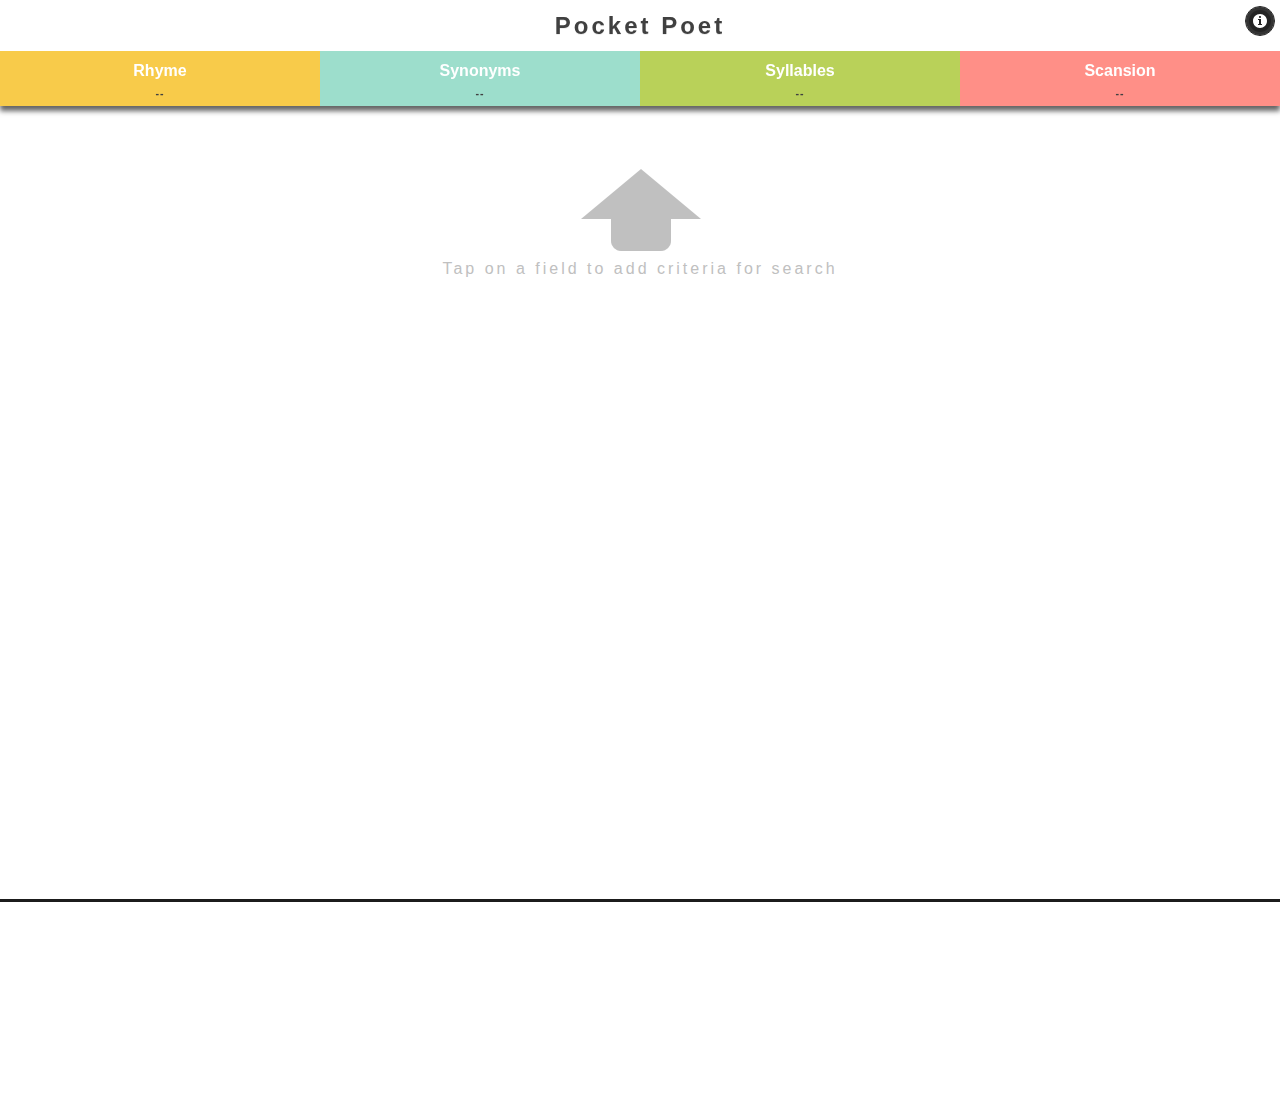
<file: www/index.html>
<!DOCTYPE html>
<html>
<head>
<title>Page Title</title>

<meta name="viewport" content="width=device-width, initial-scale=1">

<link rel="stylesheet" href="css/jquery.mobile-1.4.3.css" />
<link rel="stylesheet" href="css/main.css" />
<script src="js/jquery-1.11.1.js"></script>
<script src="js/jquery.mobile.custom.min.js"></script>
<script>
	$(function() 
	{
		$("[data-role='navbar']").navbar();
		$("[data-role='header'], [data-role='footer']").toolbar();
		$("#nav1").hide();
		$("#nav2").hide();
		$("#searchPop").hide();
	});

	$(document).on("pagecontainershow", function() 
		{
			ScaleContentToDevice();
			
		});

	function ScaleContentToDevice() 
	{
		scroll(0, 0);
		var content = $.mobile.getScreenHeight()
				- $(".ui-header").outerHeight() - $(".ui-footer").outerHeight()
				- $(".ui-content").outerHeight() + $(".ui-content").height();
		$(".ui-content").height(content);
		
	}
	
	var initDone = false;
	
	$(document).on("pageinit", function()
		{
			if(initDone)
			{
				return;
			}
			else
			{
				initDone = true;
			}
			
			var pages = ["home", "rhyme", "meaning", "syllables", "scansion", "info"];
			
			for(var pageIndex = 0; pageIndex < pages.length; pageIndex++)
			{
				$("#" + pages[pageIndex]).bind("pageshow", pageChange);
			}
		})
	
	
	var currentPage = "#home";
		
	function pageChange(event, data)
	{
		try
		{
			switch(currentPage)
			{
				case "#rhyme":
					if(isSearchingRhyme())
					{
						$("#rhymeSub").html(truncate($("#rhymeTI").val()));
					}
					else
					{
						clearRhyme();
					}
					break;

				case "#meaning":
					if(isSearchingMeaning())
					{
						$("#meaningSub").html(truncate($("#meaningTI").val()));
					}
					else
					{
						clearMeaning();
					}
					break;

				case "#syllables":
					if(isSearchingSyllables())
					{
						$("#syllablesSub").html(truncate($("#syllablesTI").val()));
					}
					else
					{
						clearSyllables();
					}
					break;

				case "#scansion":
					if(isSearchingScansion())
					{
						$("#scansionSub").html(truncate($("#scansionTxt").text()));
					}
					else
					{
						clearScansion();
					}
					break;
			}
			
			console.log("pageshow: " + data.prevPage[0].id + " to " + data.toPage[0].id);

			var location = data.toPage[0].id;
			
			if(location == "info")
			{
				$("#nav1").hide();
				$("#nav2").hide();
				$("#infoBtn").hide();
				$("#navTabs").css("display", "none");
			}
			else
			{
				$("#navTabs").css("display", "block");
				$("#infoBtn").show();
				
				if(location == "home")
				{
					$("#nav1").hide();
					
					var isSearchingSomething = (isSearchingRhyme() || isSearchingMeaning() || isSearchingSyllables() || isSearchingScansion());
					
					if(isSearchingSomething)
					{	
						$("#nav2").show();
					}
					else
					{
						$("#nav2").hide();
					}
					
					if(!words || words.length == 0)
					{
						if(isSearchingSomething)
						{
							displayTipSearch();
						}
						else
						{
							displayTipBlank()();
						}
					}
				}
				else
				{	
					$("#nav2").hide();
					$("#nav1").show();
				}
			}
			

			currentPage = "#" + location;
		}
		catch(e)
		{
			
		}
	}	

	function onNav(location) 
	{
		if(location == "#info")
		{
			$.mobile.changePage(location);

		}
		else
		{
			if(location == "#home")
			{
				$.mobile.changePage(location, {transition: "slideup"});
			}
			else
			{
				$.mobile.changePage(location, {transition: "slidedown"});
			}
		}
		
	}
	
	function truncate(str)
	{
		var newStr = str;
		if(str.length >= 9)
		{
			newStr = str.substring(0, 9) + "�";
		}
		
		return newStr;
	}
	
	function clearClick()
	{
		switch(currentPage)
		{
			case "#rhyme":
				clearRhyme();
				break;

			case "#meaning":
				clearMeaning();
				break;

			case "#syllables":
				clearSyllables();
				break;

			case "#scansion":
				clearScansion();
				break;
		}
	}
	
	function keyPress(e)
	{
		if(e.keyCode == 13 || e.keyCode == 10) 
		{
			e.target.blur();
		}
	}
	
	function clearAllClick()
	{
		try
		{
			clearRhyme();
		}
		catch (e)
		{

		}
		try
		{
			clearMeaning();
		}
		catch (e)
		{

		}
		try
		{
			clearSyllables();
		}
		catch (e)
		{

		}
		try
		{
			clearScansion();
		}
		catch (e)
		{

		}

		words = [];

		displayTipBlank();

		//$("#txt").animate({"font-size": 50, opacity: 0}, 2000, function(){});

		// 		 $( "#txt" ).animate({
		// 			 opacity: 0.25,
		// 			 font-size: "50",
		// 			 height: "toggle"
		// 			 }, 5000, function() {
		// 			 // Animation complete.
		// 			 });
	}

	var scansion = "";

	function scansionControlClick(event)
	{
		var scansionCtrl = $(event.target).parent()[0].id;

		$("#" + scansionCtrl).css("border-color", "#3388CC");

		setTimeout(
				function()
				{
					$("#" + scansionCtrl).css("border-color",
							"rgba(255, 255, 255, 0)");
				}, 200);

		if (scansionCtrl == "scansionAddUnstressed")
		{
			scansion += "*";
		}
		else
		{
			scansion += "<span class='scansionTextS'>/</span>";
		}

		$("#scansionTxt").html(scansion);
	}
	
	function scansionPresets(preset)
	{
		scansion = "";
		var preset;
		if(preset == "trochee")
		{
// 			scansion += "<span class='scansionTextS'>/</span>" + "*";
			$("#scansionTxt").html("<span class='scansionTextS'>/</span>" + "*");
		}
		if(preset == "iamb")
		{
// 			scansion += "*" + "<span class='scansionTextS'>/</span>";
			$("#scansionTxt").html("*" + "<span class='scansionTextS'>/</span>");
		}
		if(preset == "anapest")
		{
// 			scansion += "*" + "*" + "<span class='scansionTextS'>/</span>";
			$("#scansionTxt").html("*" + "*" + "<span class='scansionTextS'>/</span>");
		}
	}

	function doneClick()
	{
		onNav("#home");
	}

	var words = [];

	function searchClick()
	{
		if(!(isSearchingRhyme() || isSearchingMeaning()))
		{
			$("#searchPop").show();
			
			$.mobile.changePage("#searchPop", "pop", true, true);
			
			return;
		}
		
		var $this = $( this ),
        theme = $this.jqmData( "theme" ) || $.mobile.loader.prototype.options.theme,
        msgText = $this.jqmData( "msgtext" ) || $.mobile.loader.prototype.options.text,
        textVisible = $this.jqmData( "textvisible" ) || $.mobile.loader.prototype.options.textVisible,
        textonly = !!$this.jqmData( "textonly" );
        html = $this.jqmData( "html" ) || "";
    $.mobile.loading( "show", {
            text: msgText,
            textVisible: textVisible,
            theme: theme,
            textonly: textonly,
            html: html
    });
// 		var loadScreen = document.createElement('div');
// 		loadScreen.id = "loadScreen";
// 		loadScreen.style.position = "absolute";
// 		loadScreen.style.width = "100%";
// 		loadScreen.style.height = "100%";

// 		var mainPage = document.getElementById("mainPage");
// 		mainPage.appendChild(loadScreen);

// 		console
// 				.log($("#loadScreen").width() + ", "
// 						+ $("#loadScreen").height());

// 		var w = ($("#loadScreen").width() / 2) - 50;
// 		var h = $("#loadScreen").height() / 4;

// 		var txt = document.createElement('div');
// 		txt.id = "txt";
// 		txt.innerHTML = "Loading�";
// 		txt.style.position = "absolute";
// 		txt.style.display = 'block';
// 		txt.style.textAlign = 'center';
// 		txt.style.width = '100px';
// 		txt.style.color = '#A0A0A0';
// 		txt.style.left = w + "px";
// 		txt.style.top = h + "px";

// 		var loadScreen = document.getElementById("loadScreen");
// 		loadScreen.appendChild(txt);

		words = [];

		if (isSearchingRhyme())
		{
			fetchRhymes();
		}
		else
		{
			fetchRhymesComplete();
		}
	}
	
	function searchPopClose()
	{
		$("#searchPop").hide();
	}

	function isSearchingRhyme()
	{
		return $("#rhymeTI").val().length > 0;
	}

	function isSearchingMeaning()
	{
		return $("#meaningTI").val().length > 0;
	}

	function isSearchingSyllables()
	{
		return $("#syllablesTI").val().length > 0;
	}

	function isSearchingScansion()
	{
		return $("#scansionTxt").text() != "--";
	}

	function clearRhyme()
	{
		$("#rhymeTI").val("");
		$("#rhymeSub").text("--");
		$("#rhymeStrengthSlider").val(75).slider("refresh");
	}

	function clearMeaning()
	{
		$("#meaningTI").val("");
		$("#meaningSub").text("--");
	}

	function clearSyllables()
	{
		$("#syllablesTI").val("");
		$("#syllablesSub").text("--");
	}

	function clearScansion()
	{
		scansion = "";
		$("#scansionTxt").text("--");
		$("#scansionSub").text("--");
	}

	function fetchRhymes()
	{
		console.log("http://rhymebrain.com/talk?function=getRhymes&word="
				+ $("#rhymeTI").val());

		$.ajax(
				{
					url : "http://rhymebrain.com/talk?function=getRhymes&word="
							+ $("#rhymeTI").val()
				}).done(fetchRhymesHandler);
	}

	function fetchRhymesHandler(data)
	{
		console.log(data);

		for ( var dataIndex = 0; dataIndex < data.length; dataIndex++)
		{
			console.log("Rhyme score: " + data[dataIndex].score + " of "
					+ getRhymeStrength());
			if (data[dataIndex].score < getRhymeStrength())
			{
				console.log("Nope rhyme score: " + data[dataIndex].score)
				continue;
			}
			if (isSearchingSyllables())
			{
				if (data[dataIndex].syllables != $("#syllablesTI").val())
				{
					continue;
				}
			}

			console.log("Rhyme push: " + data[dataIndex].word);

			words.push(data[dataIndex].word);
		}

		fetchRhymesComplete();
	}

	function getRhymeStrength()
	{
		var strength = 300;

		console.log("Strength slider: " + $("#rhymeStrengthSlider").val());

		switch ($("#rhymeStrengthSlider").val())
		{
			case "25":
				strength = 150;
				break;

			case "50":
				strength = 200;
				break;

			case "75":
				strength = 250;
				break;

			case "100":
				strength = 300;
				break;
		}

		return strength;
	}

	function fetchRhymesComplete()
	{
		if (isSearchingMeaning())
		{
			fetchSynonyms();
		}
		else
		{
			fetchSynonymsComplete();
		}
	}

	function fetchSynonyms()
	{
// 		console
// 				.log("http://www.stands4.com/services/v2/syno.php?uid=3460&tokenid=kJ2gkdLBvKBR7Qww&word="
// 						+ $("#meaningTI").val());

// 		$
// 				.ajax(
// 						{
// 							url : "http://www.stands4.com/services/v2/syno.php?uid=3460&tokenid=kJ2gkdLBvKBR7Qww&word="
// 									+ $("#meaningTI").val()
// 						}).done(fetchSynonymsHandler);
		
		console
		.log("http://www.dictionaryapi.com/api/v1/references/thesaurus/xml/" + $("#meaningTI").val() + "?key=d4cc1fe2-8b4a-4a82-be3b-ccacbcd20b8f");

		$
		.ajax(
				{
					url : "http://www.dictionaryapi.com/api/v1/references/thesaurus/xml/" + $("#meaningTI").val() + "?key=d4cc1fe2-8b4a-4a82-be3b-ccacbcd20b8f",
				    headers: { 'Access-Control-Allow-Origin': '*' },
				    crossDomain: "true"
				}).done(fetchSynonymsHandler);
	}

	function fetchSynonymsHandler(xml)
	{	
		var synonyms = [];
		
		$(xml)
		.find("entry")
		.each(
			function()
			{
				$(this)
				.find("sens")
				.each(
					function()
					{
						var synonymsNodeTxt = $(this).find("syn")
								.text();
						
						var itemArray = synonymsNodeTxt.split(", ");
	
						for ( var itemIndex = 0; itemIndex < itemArray.length; itemIndex++)
						{
							var item = itemArray[itemIndex];
							
							item = item.split(" (")[0];
							item = item.split(" [")[0];
	
							var isItemInList = false;
							for ( var synonymsIndex = 0; synonymsIndex < synonyms.length; synonymsIndex++)
							{
								if (item == synonyms[synonymsIndex])
								{
									isItemInList = true;
									break;
								}
							}
	
							if (!isItemInList)
							{
								console.log("Syn init push: " + item);
								synonyms.push(item);
							}
						}
					})
			});
		

// 		var synonyms = [];

// 		$(xml)
// 				.find("result")
// 				.each(
// 						function()
// 						{
// 							var synonymsNodeTxt = $(this).find("synonyms")
// 									.text();

// 							var itemArray = synonymsNodeTxt.split(", ");

// 							for ( var itemIndex = 0; itemIndex < itemArray.length; itemIndex++)
// 							{
// 								var item = itemArray[itemIndex];

// 								var isItemInList = false;
// 								for ( var synonymsIndex = 0; synonymsIndex < synonyms.length; synonymsIndex++)
// 								{
// 									if (item == synonyms[synonymsIndex])
// 									{
// 										isItemInList = true;
// 										break;
// 									}
// 								}

// 								if (!isItemInList)
// 								{
// 									console.log("Syn init push: " + item);
// 									synonyms.push(item);
// 								}
// 							}
// 						});

		if (isSearchingRhyme() == false)
		{
			words = synonyms;
		}
		else
		{
			var matchingWords = [];

			for ( var synonymsIndex = 0; synonymsIndex < synonyms.length; synonymsIndex++)
			{
				var synonym = synonyms[synonymsIndex];

				for ( var wordIndex = 0; wordIndex < words.length; wordIndex++)
				{
					if (synonym == words[wordIndex])
					{
						console.log("Syn match push: " + synonym);

						matchingWords.push(synonym);
						break;
					}
				}
			}

			words = matchingWords;
		}

		fetchSynonymsComplete();
	}

	function fetchSynonymsComplete()
	{
		if (isSearchingScansion()
				|| (isSearchingSyllables() && !isSearchingRhyme()))
		{
			checkWordDetails();
		}
		else
		{
			displayWords();
		}
	}

	var matchingWordsDetail = [];
	var wordDetailIndex = 0;

	function checkWordDetails()
	{
		matchingWordsDetail = [];
		wordDetailIndex = 0;

		fetchWordDetails();
	}

	function fetchWordDetails()
	{
		console.log(wordDetailIndex
				+ "http://rhymebrain.com/talk?function=getWordInfo&word="
				+ words[wordDetailIndex])

		$.getJSON("http://rhymebrain.com/talk?function=getWordInfo&word="
				+ words[wordDetailIndex], fetchDetailsHandler);
	}

	function fetchDetailsHandler(data)
	{
		var isMatching = true;

		if (isSearchingSyllables() && !isSearchingRhyme())
		{
			if (data.syllables != $("#syllablesTI").val())
			{
				console.log("Nope Syll: " + data.word);
				isMatching = false;
			}
		}

		if (isSearchingScansion())
		{
			if (data.word.indexOf(" ") >= 0)
			{
				console.log("Nope Scan Space: " + data.word);
				isMatching = false;
			}
			else
			{
				if (!isScansionMatching(data.pron))
				{
					console.log("Nope Scan: " + data.word);
					isMatching = false;
				}
			}
		}

		if (isMatching)
		{
			console.log("Push matching detail: " + words[wordDetailIndex]);
			matchingWordsDetail.push(words[wordDetailIndex]);
		}

		if (++wordDetailIndex == words.length)
		{
			checkWordDetailsComplete();
		}
		else
		{
			fetchWordDetails();
		}
	}

	function isScansionMatching(pron)
	{
		//var pron = "HH AH0 L OW1";

		var pronScansion = "";

		for ( var charIndex = 0; charIndex < pron.length; charIndex++)
		{
			switch (pron[charIndex])
			{
				case "0":
				case "2":
					pronScansion += "*";
					break;

				case "1":
					pronScansion += "/";
					break;
			}
		}

		console.log(pron + ": " + pronScansion);

		var pronFieldScansion = $("#scansionTxt").text();

		if (pronScansion.length < pronFieldScansion.length)
		{
			console.log("Pron: false shorter");
			return false;
		}

		pronScansionReverse = pronScansion.split("").reverse().join("");
		pronFieldScansionReverse = pronFieldScansion.split("").reverse().join(
				"");

		var isMatching = true;
		for ( var charIndex = 0; charIndex < pronFieldScansionReverse.length; charIndex++)
		{
			if (pronFieldScansionReverse[charIndex] != pronScansionReverse[charIndex])
			{
				isMatching = false;
				break;
			}
		}

		console.log("Pron: " + isMatching);
		return isMatching;
	}

	function checkWordDetailsComplete()
	{
		console.log(matchingWordsDetail);

		words = matchingWordsDetail;

		console.log(words);

		displayWords();
	}
	
	function displayTipBlank()
	{
		$("#resultsBox").css("display", "none");
		$("#tipBlank").css("display", "block");
		$("#tipSearch").css("display", "none");
	}
	
	function displayTipSearch()
	{
		$("#resultsBox").css("display", "none");
		$("#tipBlank").css("display", "none");
		$("#tipSearch").css("display", "block");		
	}

	function displayWords()
	{
		$.mobile.loading( "hide" );
		console.log("Display words");

		
		var listHTML = "";

		for ( var wordIndex = 0; wordIndex < words.length; wordIndex++)
		{
			listHTML += "<li>" + words[wordIndex] + "</li>";
		}
		

		$("#tipBlank").css("display", "none");
		$("#tipSearch").css("display", "none");
		$("#resultsBox").css("display", "block");

		$("#wordList").html(listHTML);
		$("#wordList").listview("refresh");
	}
</script>

</head>

<body>

	<div data-role="header" data-position="fixed" data-theme="a"
		class="headz" data-tap-toggle="false">
		<div class="headzTxt">Pocket Poet</div>
		<a id="infoBtn" href="#" class="ui-btn ui-btn-right ui-icon-info ui-btn-icon-notext ui-corner-all ui-btn-b" onclick="onNav('#info')">No text</a>
		<div id="navTabs" data-role="navbar">
			<ul>
				<li>
					<div class="filterBox filterBoxRhyme" onclick="onNav('#rhyme');">Rhyme</div>
					<div id="rhymeSub" class="filterSub filterBoxRhyme" onclick="onNav('#rhyme');">--</div>
				</li>
				<li>
					<div class="filterBox filterBoxMeaning"
						onclick="onNav('#meaning');">Synonyms</div>
					<div id="meaningSub" class="filterSub filterBoxMeaning" onclick="onNav('#meaning');">--</div>
				</li>
				<li>
					<div class="filterBox filterBoxSyllables"
						onclick="onNav('#syllables');">Syllables</div>
					<div id="syllablesSub" class="filterSub filterBoxSyllables" onclick="onNav('#syllables');">--</div>
				</li>
				<li>
					<div class="filterBox filterBoxScansion"
						onclick="onNav('#scansion');">Scansion</div>
					<div id="scansionSub" class="filterSub filterBoxScansion" onclick="onNav('#scansion');">--</div>
				</li>
			</ul>
		</div>
	</div>
	
	
	<div data-role="popup" id="searchPop" data-dismissible="false">

			<div class="alertDlg">
				To search, please specify a word to rhyme with or a word to be synonymous with
				
				
				<br/><br/>
				
				<a href="#" class="ui-btn ui-btn-b" data-rel="back" onclick="searchPopClose()">OK</a>
			</div>
		<!-- /content -->


	</div>
	<!-- /page -->

	<div data-role="page" id="home" data-title="Home" class="homePage">
	
	
			

		<div id="mainPage" data-role="main" class="ui-content">
			<div class="fieldPage">
			
			
				<div id="resultsBox">
					<ul id="wordList" data-role="listview">
					</ul>
					
					<br/>
					
					<div class="resultsFoot">
						<strong>Results powered by</strong>
						<br/><br/>
						<a href="http://rhymebrain.com" rel="external">RhymeBrain.com</a>
						<br/>
						<a href="http://www.dictionaryapi.com/products/api-collegiate-thesaurus.htm" rel="external">Merriam-Webster's Collegiate� Thesaurus</a>
					</div>
					
				</div>
				
				<div id="tipBlank" class="tips">
					<img src="img/up.png"/>
					<br/>
					Tap on a field to add criteria for search
				</div>
				
				<div id="tipSearch" class="tips">
					<img src="img/up.png"/>
					<br/>
					Tap on a field to add criteria for search
					
					<br/>
					<br/>
					<br/>
					
					Tap on 'Search' to find matching words
					<br/>					
					<img src="img/down.png"/>
				</div>
			</div>
		</div>
		<!-- /content -->

	</div>
	<!-- /page -->

	<div data-role="page" id="rhyme" data-title="rhyme" class="rhymePage" >

		<div data-role="main" class="ui-content">
			<div class="fieldPage">
				<form id="rhymeForm" >
					<br /> <span class="fieldTitle">Rhymes with:</span> <input
						data-clear-btn="true" name="rhymeTI" id="rhymeTI" value=""
						type="text" onkeypress="keyPress(event)">
						
					<br/>
					<br/>
					
					<span class="fieldTxt">Strength of rhyme:</span>
					
					
					<br/>
					
					<div class="rhymeSlider">
						<input id="rhymeStrengthSlider" type="range" name="slider-1" id="slider-1" data-highlight="true" value="75" min="25" max="100" step="25">
					</div>				
					
					<div class="rhymeLowLbl">Lowest</div>
					<div class="rhymeHighLbl">Highest</div>
				</form>
			</div>
		</div>
		<!-- /content -->

	</div>
	<!-- /page -->



	<div data-role="page" id="meaning" data-title="meaning"
		class="meaningPage">

		<div data-role="main" class="ui-content">
			<div class="fieldPage">

				<br /> <span class="fieldTitle">Synonymous with:</span> <input
					name="meaningTI" id="meaningTI" value="" type="text" onkeypress="keyPress(event)">
			</div>
		</div>
		<!-- /content -->


	</div>
	<!-- /page -->

	<div data-role="page" id="syllables" data-title="syllables"
		class="syllablesPage">

		<div data-role="main" class="ui-content">
			<div class="fieldPage">

				<br /> <span class="fieldTitle">Number of syllables:</span> <input
					name="syllablesTI" id="syllablesTI" value="" type="number" onkeypress="keyPress(event)">
			</div>
		</div>
		<!-- /content -->


	</div>
	<!-- /page -->

	<div data-role="page" id="scansion" data-title="scansion"
		class="scansionPage">

		<div data-role="main" class="ui-content">
			<div class="fieldPage">

				<br /> <span class="fieldTitle">Ending stress:</span> <br />
				<div id="scansionTxt" class="scansionText">--</div>
				<br /> <span class="fieldTxt">Tap below to add stressed or unstressed syllables</span>
				<br />
				<div class="scansionControls">
					<div id="scansionAddUnstressed" class="scansionGrid1"
						onclick="scansionControlClick(event);">
						<div class="scansionSymbol">*</div>
						<div class="scansionTxtBox">Unstressed</div>
					</div>
					<div id="scansionAddStressed" class="scansionGrid2"
						onclick="scansionControlClick(event);">
						<div class="scansionSymbolS">/</div>
						<div class="scansionTxtBoxS">Stressed</div>
					</div>
				</div>
				<br />
				<br />
				<br />
				<br />
				<br />
				<b> Or choose a preset</b>
				<br />
				<div id="presets" data-role="controlgroup" data-type="horizontal" data-mini="true">
					<a href="#" class="ui-btn custom-btn ui-corner-all" onclick=scansionPresets("trochee");>Trochee</a>
  					<a href="#" class="ui-btn custom-btn" onclick=scansionPresets("iamb");>Iamb</a>
  					<a href="#" class="ui-btn custom-btn ui-corner-all" onclick=scansionPresets("anapest");>Anapest</a>
				</div>
			</div>
		</div>
		<!-- /content -->


	</div>
	<!-- /page -->

	<div data-role="page" id="info" data-title="info"
		class="infoPage">

		<div data-role="main" class="ui-content">
			<div class="infoPage">

				<div class="infoTxtBox">Pocket Poet is a poet's best friend helping you find words matching your verse.</div>
				
				<br/>
				
<!-- 				<a href="#" class="ui-btn" onclick="window.open('https://play.google.com/store/apps/details?id=com.bluedurian.pocketpoet');">Getting rated would be great. Please rate.</a> -->
				
				<br/><br/>
				
				<strong>POWERED BY</strong>
				<br/><br/>
				<span class="infoRB">RhymeBrain.com</span>
				<br/><br/>
				<img src="img/mw.png"/>
				
				<br/><br/><br/><br/>
				
				<a href="#" class="ui-btn ui-corner-all ui-shadow ui-btn-inline ui-btn-b" onclick="onNav('#home')">OK!</a>
			</div>
		</div>
		<!-- /content -->


	</div>
	<!-- /page -->
	
	
	
	<div data-role="footer" data-position="fixed" data-theme="b"
		data-tap-toggle="false">

		<!-- 		<div data-role="navbar" data-iconpos="left"> -->
		<!-- 			<ul id="fieldNav"> -->
		<!-- 				<li><a href="#" data-icon="delete"><span class="navBtn">Clear</span></a></li> -->
		<!-- 				<li><a href="#" data-icon="check" onclick="doneClick()"><span class="navBtn">Done</span></a></li> -->
		<!-- 			</ul> -->
		<!-- 			<ul id="mainNav"> -->
		<!-- 				<li><a href="#" data-icon="search" onclick="doneClick()"><span class="navBtn">Search</span></a></li> -->
		<!-- 			</ul> -->
		<!-- 		</div> -->

		<div id="nav1" data-role="navbar" data-iconpos="left">
			<ul>
				<li><a href="#" data-icon="delete" onclick="clearClick();"><span class="navBtn">Clear</span></a></li>
				<li><a href="#" data-icon="check" onclick="doneClick()"><span
						class="navBtn">Done</span></a></li>
			</ul>
		</div>

		<div id="nav2" data-role="navbar" data-iconpos="left">
			<ul>
				<li><a href="#" data-icon="delete" onclick="clearAllClick();"><span
						class="navBtn">Clear All</span></a></li>
				<li><a href="#" data-icon="search" onclick="searchClick();"><span
						class="navBtn">Search</span></a>
						</li>
			</ul>
		</div>
		
		

	</div>
</body>
</html>
</file>
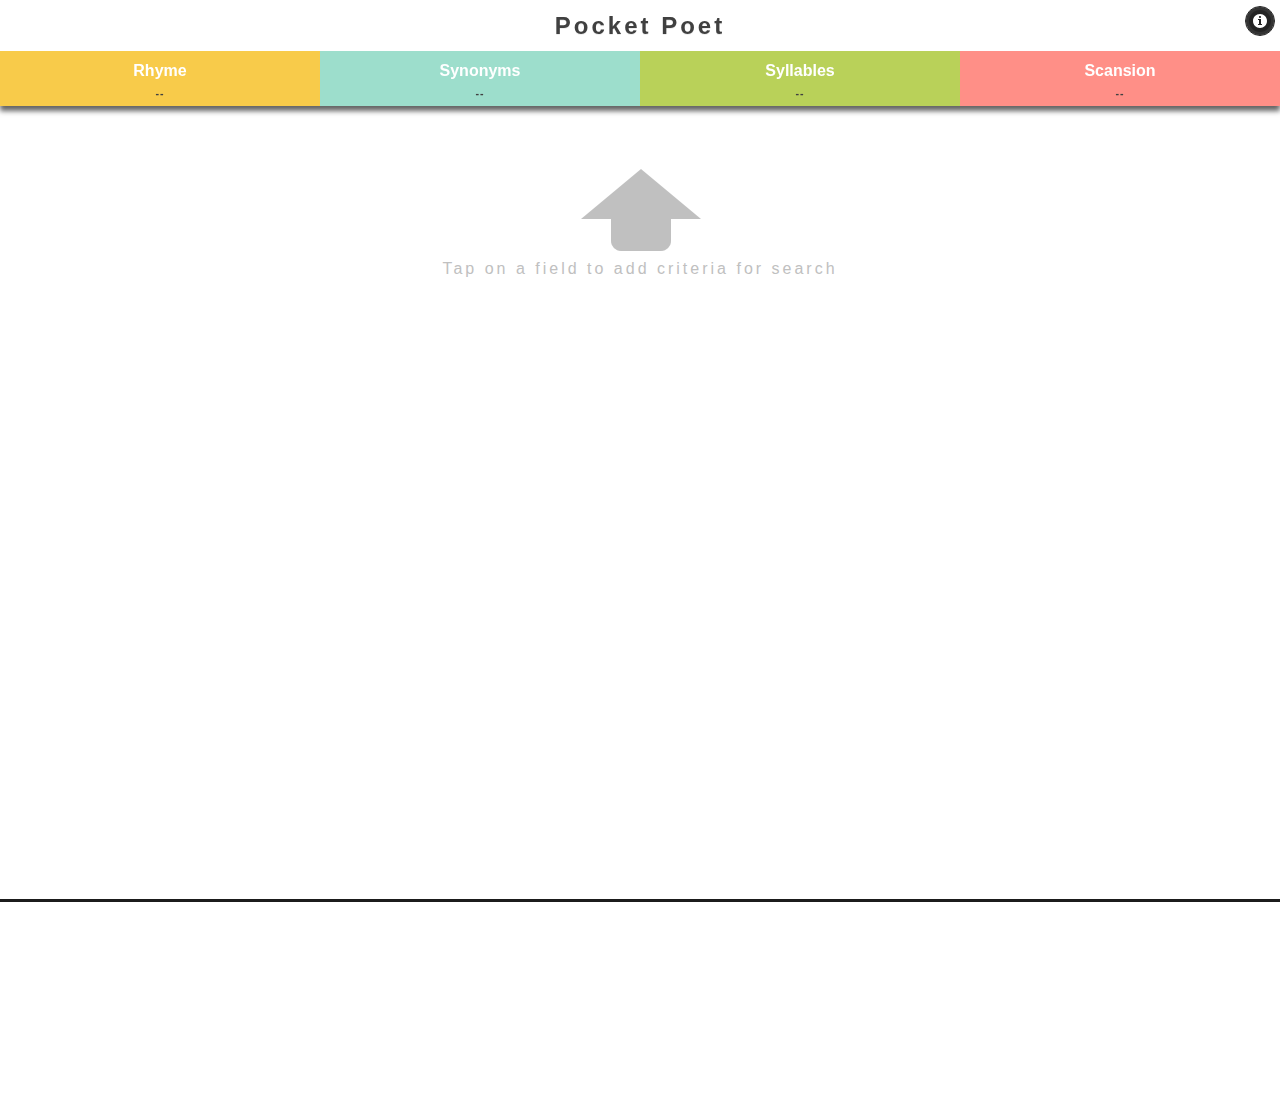
<file: platforms/android/assets/www/index.html>
<!DOCTYPE html>
<html>
<head>
<title>Page Title</title>

<meta name="viewport" content="width=device-width, initial-scale=1">

<link rel="stylesheet" href="css/jquery.mobile-1.4.3.css" />
<link rel="stylesheet" href="css/main.css" />
<script src="js/jquery-1.11.1.js"></script>
<script src="js/jquery.mobile.custom.min.js"></script>
<script>
	$(function() 
	{
		$("[data-role='navbar']").navbar();
		$("[data-role='header'], [data-role='footer']").toolbar();
		$("#nav1").hide();
		$("#nav2").hide();
		$("#searchPop").hide();
	});

	$(document).on("pagecontainershow", function() 
		{
			ScaleContentToDevice();
			
		});

	function ScaleContentToDevice() 
	{
		scroll(0, 0);
		var content = $.mobile.getScreenHeight()
				- $(".ui-header").outerHeight() - $(".ui-footer").outerHeight()
				- $(".ui-content").outerHeight() + $(".ui-content").height();
		$(".ui-content").height(content);
		
	}
	
	var initDone = false;
	
	$(document).on("pageinit", function()
		{
			if(initDone)
			{
				return;
			}
			else
			{
				initDone = true;
			}
			
			var pages = ["home", "rhyme", "meaning", "syllables", "scansion", "info"];
			
			for(var pageIndex = 0; pageIndex < pages.length; pageIndex++)
			{
				$("#" + pages[pageIndex]).bind("pageshow", pageChange);
			}
		})
	
	
	var currentPage = "#home";
		
	function pageChange(event, data)
	{
		try
		{
			switch(currentPage)
			{
				case "#rhyme":
					if(isSearchingRhyme())
					{
						$("#rhymeSub").html(truncate($("#rhymeTI").val()));
					}
					else
					{
						clearRhyme();
					}
					break;

				case "#meaning":
					if(isSearchingMeaning())
					{
						$("#meaningSub").html(truncate($("#meaningTI").val()));
					}
					else
					{
						clearMeaning();
					}
					break;

				case "#syllables":
					if(isSearchingSyllables())
					{
						$("#syllablesSub").html(truncate($("#syllablesTI").val()));
					}
					else
					{
						clearSyllables();
					}
					break;

				case "#scansion":
					if(isSearchingScansion())
					{
						$("#scansionSub").html(truncate($("#scansionTxt").text()));
					}
					else
					{
						clearScansion();
					}
					break;
			}
			
			console.log("pageshow: " + data.prevPage[0].id + " to " + data.toPage[0].id);

			var location = data.toPage[0].id;
			
			if(location == "info")
			{
				$("#nav1").hide();
				$("#nav2").hide();
				$("#infoBtn").hide();
				$("#navTabs").css("display", "none");
			}
			else
			{
				$("#navTabs").css("display", "block");
				$("#infoBtn").show();
				
				if(location == "home")
				{
					$("#nav1").hide();
					
					var isSearchingSomething = (isSearchingRhyme() || isSearchingMeaning() || isSearchingSyllables() || isSearchingScansion());
					
					if(isSearchingSomething)
					{	
						$("#nav2").show();
					}
					else
					{
						$("#nav2").hide();
					}
					
					if(!words || words.length == 0)
					{
						if(isSearchingSomething)
						{
							displayTipSearch();
						}
						else
						{
							displayTipBlank()();
						}
					}
				}
				else
				{	
					$("#nav2").hide();
					$("#nav1").show();
				}
			}
			

			currentPage = "#" + location;
		}
		catch(e)
		{
			
		}
	}	

	function onNav(location) 
	{
		if(location == "#info")
		{
			$.mobile.changePage(location);

		}
		else
		{
			if(location == "#home")
			{
				$.mobile.changePage(location, {transition: "slideup"});
			}
			else
			{
				$.mobile.changePage(location, {transition: "slidedown"});
			}
		}
		
	}
	
	function truncate(str)
	{
		var newStr = str;
		if(str.length >= 9)
		{
			newStr = str.substring(0, 9) + "�";
		}
		
		return newStr;
	}
	
	function clearClick()
	{
		switch(currentPage)
		{
			case "#rhyme":
				clearRhyme();
				break;

			case "#meaning":
				clearMeaning();
				break;

			case "#syllables":
				clearSyllables();
				break;

			case "#scansion":
				clearScansion();
				break;
		}
	}
	
	function keyPress(e)
	{
		if(e.keyCode == 13 || e.keyCode == 10) 
		{
			e.target.blur();
		}
	}
	
	function clearAllClick()
	{
		try
		{
			clearRhyme();
		}
		catch (e)
		{

		}
		try
		{
			clearMeaning();
		}
		catch (e)
		{

		}
		try
		{
			clearSyllables();
		}
		catch (e)
		{

		}
		try
		{
			clearScansion();
		}
		catch (e)
		{

		}

		words = [];

		displayTipBlank();

		//$("#txt").animate({"font-size": 50, opacity: 0}, 2000, function(){});

		// 		 $( "#txt" ).animate({
		// 			 opacity: 0.25,
		// 			 font-size: "50",
		// 			 height: "toggle"
		// 			 }, 5000, function() {
		// 			 // Animation complete.
		// 			 });
	}

	var scansion = "";

	function scansionControlClick(event)
	{
		var scansionCtrl = $(event.target).parent()[0].id;

		$("#" + scansionCtrl).css("border-color", "#3388CC");

		setTimeout(
				function()
				{
					$("#" + scansionCtrl).css("border-color",
							"rgba(255, 255, 255, 0)");
				}, 200);

		if (scansionCtrl == "scansionAddUnstressed")
		{
			scansion += "*";
		}
		else
		{
			scansion += "<span class='scansionTextS'>/</span>";
		}

		$("#scansionTxt").html(scansion);
	}

	function doneClick()
	{
		onNav("#home");
	}

	var words = [];

	function searchClick()
	{
		if(!(isSearchingRhyme() || isSearchingMeaning()))
		{
			$("#searchPop").show();
			
			$.mobile.changePage("#searchPop", "pop", true, true);
			
			return;
		}
		
		var $this = $( this ),
        theme = $this.jqmData( "theme" ) || $.mobile.loader.prototype.options.theme,
        msgText = $this.jqmData( "msgtext" ) || $.mobile.loader.prototype.options.text,
        textVisible = $this.jqmData( "textvisible" ) || $.mobile.loader.prototype.options.textVisible,
        textonly = !!$this.jqmData( "textonly" );
        html = $this.jqmData( "html" ) || "";
    $.mobile.loading( "show", {
            text: msgText,
            textVisible: textVisible,
            theme: theme,
            textonly: textonly,
            html: html
    });
// 		var loadScreen = document.createElement('div');
// 		loadScreen.id = "loadScreen";
// 		loadScreen.style.position = "absolute";
// 		loadScreen.style.width = "100%";
// 		loadScreen.style.height = "100%";

// 		var mainPage = document.getElementById("mainPage");
// 		mainPage.appendChild(loadScreen);

// 		console
// 				.log($("#loadScreen").width() + ", "
// 						+ $("#loadScreen").height());

// 		var w = ($("#loadScreen").width() / 2) - 50;
// 		var h = $("#loadScreen").height() / 4;

// 		var txt = document.createElement('div');
// 		txt.id = "txt";
// 		txt.innerHTML = "Loading�";
// 		txt.style.position = "absolute";
// 		txt.style.display = 'block';
// 		txt.style.textAlign = 'center';
// 		txt.style.width = '100px';
// 		txt.style.color = '#A0A0A0';
// 		txt.style.left = w + "px";
// 		txt.style.top = h + "px";

// 		var loadScreen = document.getElementById("loadScreen");
// 		loadScreen.appendChild(txt);

		words = [];

		if (isSearchingRhyme())
		{
			fetchRhymes();
		}
		else
		{
			fetchRhymesComplete();
		}
	}
	
	function searchPopClose()
	{
		$("#searchPop").hide();
	}

	function isSearchingRhyme()
	{
		return $("#rhymeTI").val().length > 0;
	}

	function isSearchingMeaning()
	{
		return $("#meaningTI").val().length > 0;
	}

	function isSearchingSyllables()
	{
		return $("#syllablesTI").val().length > 0;
	}

	function isSearchingScansion()
	{
		return $("#scansionTxt").text() != "--";
	}

	function clearRhyme()
	{
		$("#rhymeTI").val("");
		$("#rhymeSub").text("--");
		$("#rhymeStrengthSlider").val(75).slider("refresh");
	}

	function clearMeaning()
	{
		$("#meaningTI").val("");
		$("#meaningSub").text("--");
	}

	function clearSyllables()
	{
		$("#syllablesTI").val("");
		$("#syllablesSub").text("--");
	}

	function clearScansion()
	{
		scansion = "";
		$("#scansionTxt").text("--");
		$("#scansionSub").text("--");
	}

	function fetchRhymes()
	{
		console.log("http://rhymebrain.com/talk?function=getRhymes&word="
				+ $("#rhymeTI").val());

		$.ajax(
				{
					url : "http://rhymebrain.com/talk?function=getRhymes&word="
							+ $("#rhymeTI").val()
				}).done(fetchRhymesHandler);
	}

	function fetchRhymesHandler(data)
	{
		console.log(data);

		for ( var dataIndex = 0; dataIndex < data.length; dataIndex++)
		{
			console.log("Rhyme score: " + data[dataIndex].score + " of "
					+ getRhymeStrength());
			if (data[dataIndex].score < getRhymeStrength())
			{
				console.log("Nope rhyme score: " + data[dataIndex].score)
				continue;
			}
			if (isSearchingSyllables())
			{
				if (data[dataIndex].syllables != $("#syllablesTI").val())
				{
					continue;
				}
			}

			console.log("Rhyme push: " + data[dataIndex].word);

			words.push(data[dataIndex].word);
		}

		fetchRhymesComplete();
	}

	function getRhymeStrength()
	{
		var strength = 300;

		console.log("Strength slider: " + $("#rhymeStrengthSlider").val());

		switch ($("#rhymeStrengthSlider").val())
		{
			case "25":
				strength = 150;
				break;

			case "50":
				strength = 200;
				break;

			case "75":
				strength = 250;
				break;

			case "100":
				strength = 300;
				break;
		}

		return strength;
	}

	function fetchRhymesComplete()
	{
		if (isSearchingMeaning())
		{
			fetchSynonyms();
		}
		else
		{
			fetchSynonymsComplete();
		}
	}

	function fetchSynonyms()
	{
// 		console
// 				.log("http://www.stands4.com/services/v2/syno.php?uid=3460&tokenid=kJ2gkdLBvKBR7Qww&word="
// 						+ $("#meaningTI").val());

// 		$
// 				.ajax(
// 						{
// 							url : "http://www.stands4.com/services/v2/syno.php?uid=3460&tokenid=kJ2gkdLBvKBR7Qww&word="
// 									+ $("#meaningTI").val()
// 						}).done(fetchSynonymsHandler);
		
		console
		.log("http://www.dictionaryapi.com/api/v1/references/thesaurus/xml/" + $("#meaningTI").val() + "?key=d4cc1fe2-8b4a-4a82-be3b-ccacbcd20b8f");

		$
		.ajax(
				{
					url : "http://www.dictionaryapi.com/api/v1/references/thesaurus/xml/" + $("#meaningTI").val() + "?key=d4cc1fe2-8b4a-4a82-be3b-ccacbcd20b8f",
				    headers: { 'Access-Control-Allow-Origin': '*' },
				    crossDomain: "true"
				}).done(fetchSynonymsHandler);
	}

	function fetchSynonymsHandler(xml)
	{	
		var synonyms = [];
		
		$(xml)
		.find("entry")
		.each(
			function()
			{
				$(this)
				.find("sens")
				.each(
					function()
					{
						var synonymsNodeTxt = $(this).find("syn")
								.text();
						
						var itemArray = synonymsNodeTxt.split(", ");
	
						for ( var itemIndex = 0; itemIndex < itemArray.length; itemIndex++)
						{
							var item = itemArray[itemIndex];
							
							item = item.split(" (")[0];
							item = item.split(" [")[0];
	
							var isItemInList = false;
							for ( var synonymsIndex = 0; synonymsIndex < synonyms.length; synonymsIndex++)
							{
								if (item == synonyms[synonymsIndex])
								{
									isItemInList = true;
									break;
								}
							}
	
							if (!isItemInList)
							{
								console.log("Syn init push: " + item);
								synonyms.push(item);
							}
						}
					})
			});
		

// 		var synonyms = [];

// 		$(xml)
// 				.find("result")
// 				.each(
// 						function()
// 						{
// 							var synonymsNodeTxt = $(this).find("synonyms")
// 									.text();

// 							var itemArray = synonymsNodeTxt.split(", ");

// 							for ( var itemIndex = 0; itemIndex < itemArray.length; itemIndex++)
// 							{
// 								var item = itemArray[itemIndex];

// 								var isItemInList = false;
// 								for ( var synonymsIndex = 0; synonymsIndex < synonyms.length; synonymsIndex++)
// 								{
// 									if (item == synonyms[synonymsIndex])
// 									{
// 										isItemInList = true;
// 										break;
// 									}
// 								}

// 								if (!isItemInList)
// 								{
// 									console.log("Syn init push: " + item);
// 									synonyms.push(item);
// 								}
// 							}
// 						});

		if (isSearchingRhyme() == false)
		{
			words = synonyms;
		}
		else
		{
			var matchingWords = [];

			for ( var synonymsIndex = 0; synonymsIndex < synonyms.length; synonymsIndex++)
			{
				var synonym = synonyms[synonymsIndex];

				for ( var wordIndex = 0; wordIndex < words.length; wordIndex++)
				{
					if (synonym == words[wordIndex])
					{
						console.log("Syn match push: " + synonym);

						matchingWords.push(synonym);
						break;
					}
				}
			}

			words = matchingWords;
		}

		fetchSynonymsComplete();
	}

	function fetchSynonymsComplete()
	{
		if (isSearchingScansion()
				|| (isSearchingSyllables() && !isSearchingRhyme()))
		{
			checkWordDetails();
		}
		else
		{
			displayWords();
		}
	}

	var matchingWordsDetail = [];
	var wordDetailIndex = 0;

	function checkWordDetails()
	{
		matchingWordsDetail = [];
		wordDetailIndex = 0;

		fetchWordDetails();
	}

	function fetchWordDetails()
	{
		console.log(wordDetailIndex
				+ "http://rhymebrain.com/talk?function=getWordInfo&word="
				+ words[wordDetailIndex])

		$.getJSON("http://rhymebrain.com/talk?function=getWordInfo&word="
				+ words[wordDetailIndex], fetchDetailsHandler);
	}

	function fetchDetailsHandler(data)
	{
		var isMatching = true;

		if (isSearchingSyllables() && !isSearchingRhyme())
		{
			if (data.syllables != $("#syllablesTI").val())
			{
				console.log("Nope Syll: " + data.word);
				isMatching = false;
			}
		}

		if (isSearchingScansion())
		{
			if (data.word.indexOf(" ") >= 0)
			{
				console.log("Nope Scan Space: " + data.word);
				isMatching = false;
			}
			else
			{
				if (!isScansionMatching(data.pron))
				{
					console.log("Nope Scan: " + data.word);
					isMatching = false;
				}
			}
		}

		if (isMatching)
		{
			console.log("Push matching detail: " + words[wordDetailIndex]);
			matchingWordsDetail.push(words[wordDetailIndex]);
		}

		if (++wordDetailIndex == words.length)
		{
			checkWordDetailsComplete();
		}
		else
		{
			fetchWordDetails();
		}
	}

	function isScansionMatching(pron)
	{
		//var pron = "HH AH0 L OW1";

		var pronScansion = "";

		for ( var charIndex = 0; charIndex < pron.length; charIndex++)
		{
			switch (pron[charIndex])
			{
				case "0":
				case "2":
					pronScansion += "*";
					break;

				case "1":
					pronScansion += "/";
					break;
			}
		}

		console.log(pron + ": " + pronScansion);

		var pronFieldScansion = $("#scansionTxt").text();

		if (pronScansion.length < pronFieldScansion.length)
		{
			console.log("Pron: false shorter");
			return false;
		}

		pronScansionReverse = pronScansion.split("").reverse().join("");
		pronFieldScansionReverse = pronFieldScansion.split("").reverse().join(
				"");

		var isMatching = true;
		for ( var charIndex = 0; charIndex < pronFieldScansionReverse.length; charIndex++)
		{
			if (pronFieldScansionReverse[charIndex] != pronScansionReverse[charIndex])
			{
				isMatching = false;
				break;
			}
		}

		console.log("Pron: " + isMatching);
		return isMatching;
	}

	function checkWordDetailsComplete()
	{
		console.log(matchingWordsDetail);

		words = matchingWordsDetail;

		console.log(words);

		displayWords();
	}
	
	function displayTipBlank()
	{
		$("#resultsBox").css("display", "none");
		$("#tipBlank").css("display", "block");
		$("#tipSearch").css("display", "none");
	}
	
	function displayTipSearch()
	{
		$("#resultsBox").css("display", "none");
		$("#tipBlank").css("display", "none");
		$("#tipSearch").css("display", "block");		
	}

	function displayWords()
	{
		$.mobile.loading( "hide" );
		console.log("Display words");

		
		var listHTML = "";

		for ( var wordIndex = 0; wordIndex < words.length; wordIndex++)
		{
			listHTML += "<li>" + words[wordIndex] + "</li>";
		}
		

		$("#tipBlank").css("display", "none");
		$("#tipSearch").css("display", "none");
		$("#resultsBox").css("display", "block");

		$("#wordList").html(listHTML);
		$("#wordList").listview("refresh");
	}
</script>

</head>

<body>

	<div data-role="header" data-position="fixed" data-theme="a"
		class="headz" data-tap-toggle="false">
		<div class="headzTxt">Pocket Poet</div>
		<a id="infoBtn" href="#" class="ui-btn ui-btn-right ui-icon-info ui-btn-icon-notext ui-corner-all ui-btn-b" onclick="onNav('#info')">No text</a>
		<div id="navTabs" data-role="navbar">
			<ul>
				<li>
					<div class="filterBox filterBoxRhyme" onclick="onNav('#rhyme');">Rhyme</div>
					<div id="rhymeSub" class="filterSub filterBoxRhyme" onclick="onNav('#rhyme');">--</div>
				</li>
				<li>
					<div class="filterBox filterBoxMeaning"
						onclick="onNav('#meaning');">Synonyms</div>
					<div id="meaningSub" class="filterSub filterBoxMeaning" onclick="onNav('#meaning');">--</div>
				</li>
				<li>
					<div class="filterBox filterBoxSyllables"
						onclick="onNav('#syllables');">Syllables</div>
					<div id="syllablesSub" class="filterSub filterBoxSyllables" onclick="onNav('#syllables');">--</div>
				</li>
				<li>
					<div class="filterBox filterBoxScansion"
						onclick="onNav('#scansion');">Scansion</div>
					<div id="scansionSub" class="filterSub filterBoxScansion" onclick="onNav('#scansion');">--</div>
				</li>
			</ul>
		</div>
	</div>
	
	
	<div data-role="popup" id="searchPop" data-dismissible="false">

			<div class="alertDlg">
				To search, please specify a word to rhyme with or a word to be synonymous with
				
				
				<br/><br/>
				
				<a href="#" class="ui-btn ui-btn-b" data-rel="back" onclick="searchPopClose()">OK</a>
			</div>
		<!-- /content -->


	</div>
	<!-- /page -->

	<div data-role="page" id="home" data-title="Home" class="homePage">
	
	
			

		<div id="mainPage" data-role="main" class="ui-content">
			<div class="fieldPage">
			
			
				<div id="resultsBox">
					<ul id="wordList" data-role="listview">
					</ul>
					
					<br/>
					
					<div class="resultsFoot">
						<strong>Results powered by</strong>
						<br/><br/>
						<a href="http://rhymebrain.com" rel="external">RhymeBrain.com</a>
						<br/>
						<a href="http://www.dictionaryapi.com/products/api-collegiate-thesaurus.htm" rel="external">Merriam-Webster's Collegiate� Thesaurus</a>
					</div>
					
				</div>
				
				<div id="tipBlank" class="tips">
					<img src="img/up.png"/>
					<br/>
					Tap on a field to add criteria for search
				</div>
				
				<div id="tipSearch" class="tips">
					<img src="img/up.png"/>
					<br/>
					Tap on a field to add criteria for search
					
					<br/>
					<br/>
					<br/>
					
					Tap on 'Search' to find matching words
					<br/>					
					<img src="img/down.png"/>
				</div>
			</div>
		</div>
		<!-- /content -->

	</div>
	<!-- /page -->

	<div data-role="page" id="rhyme" data-title="rhyme" class="rhymePage" >

		<div data-role="main" class="ui-content">
			<div class="fieldPage">
				<form id="rhymeForm" >
					<br /> <span class="fieldTitle">Rhymes with:</span> <input
						data-clear-btn="true" name="rhymeTI" id="rhymeTI" value=""
						type="text" onkeypress="keyPress(event)">
						
					<br/>
					<br/>
					
					<span class="fieldTxt">Strength of rhyme:</span>
					
					
					<br/>
					
					<div class="rhymeSlider">
						<input id="rhymeStrengthSlider" type="range" name="slider-1" id="slider-1" data-highlight="true" value="75" min="25" max="100" step="25">
					</div>				
					
					<div class="rhymeLowLbl">Lowest</div>
					<div class="rhymeHighLbl">Highest</div>
				</form>
			</div>
		</div>
		<!-- /content -->

	</div>
	<!-- /page -->



	<div data-role="page" id="meaning" data-title="meaning"
		class="meaningPage">

		<div data-role="main" class="ui-content">
			<div class="fieldPage">

				<br /> <span class="fieldTitle">Synonymous with:</span> <input
					name="meaningTI" id="meaningTI" value="" type="text" onkeypress="keyPress(event)">
			</div>
		</div>
		<!-- /content -->


	</div>
	<!-- /page -->

	<div data-role="page" id="syllables" data-title="syllables"
		class="syllablesPage">

		<div data-role="main" class="ui-content">
			<div class="fieldPage">

				<br /> <span class="fieldTitle">Number of syllables:</span> <input
					name="syllablesTI" id="syllablesTI" value="" type="number" onkeypress="keyPress(event)">
			</div>
		</div>
		<!-- /content -->


	</div>
	<!-- /page -->

	<div data-role="page" id="scansion" data-title="scansion"
		class="scansionPage">

		<div data-role="main" class="ui-content">
			<div class="fieldPage">

				<br /> <span class="fieldTitle">Ending stress:</span> <br />
				<div id="scansionTxt" class="scansionText">--</div>
				<br />
				<br /> <span class="fieldTxt">Tap below to add stressed or unstressed syllables</span>
				<div class="scansionControls">
					<div id="scansionAddUnstressed" class="scansionGrid1"
						onclick="scansionControlClick(event);">
						<div class="scansionSymbol">*</div>
						<div class="scansionTxtBox">Unstressed</div>
					</div>
					<div id="scansionAddStressed" class="scansionGrid2"
						onclick="scansionControlClick(event);">
						<div class="scansionSymbolS">/</div>
						<div class="scansionTxtBoxS">Stressed</div>
					</div>
				</div>
			</div>
		</div>
		<!-- /content -->


	</div>
	<!-- /page -->

	<div data-role="page" id="info" data-title="info"
		class="infoPage">

		<div data-role="main" class="ui-content">
			<div class="infoPage">

				<div class="infoTxtBox">Pocket Poet is a poet's best friend helping you find words matching your verse.</div>
				
				<br/><br/><br/>
				
				<strong>POWERED BY</strong>
				<br/><br/>
				<span class="infoRB">RhymeBrain.com</span>
				<br/><br/>
				<img src="img/mw.png"/>
				
				<br/><br/><br/><br/>
				
				<a href="#" class="ui-btn ui-corner-all ui-shadow ui-btn-inline ui-btn-b" onclick="onNav('#home')">OK!</a>
			</div>
		</div>
		<!-- /content -->


	</div>
	<!-- /page -->
	
	
	
	<div data-role="footer" data-position="fixed" data-theme="b"
		data-tap-toggle="false">

		<!-- 		<div data-role="navbar" data-iconpos="left"> -->
		<!-- 			<ul id="fieldNav"> -->
		<!-- 				<li><a href="#" data-icon="delete"><span class="navBtn">Clear</span></a></li> -->
		<!-- 				<li><a href="#" data-icon="check" onclick="doneClick()"><span class="navBtn">Done</span></a></li> -->
		<!-- 			</ul> -->
		<!-- 			<ul id="mainNav"> -->
		<!-- 				<li><a href="#" data-icon="search" onclick="doneClick()"><span class="navBtn">Search</span></a></li> -->
		<!-- 			</ul> -->
		<!-- 		</div> -->

		<div id="nav1" data-role="navbar" data-iconpos="left">
			<ul>
				<li><a href="#" data-icon="delete" onclick="clearClick();"><span class="navBtn">Clear</span></a></li>
				<li><a href="#" data-icon="check" onclick="doneClick()"><span
						class="navBtn">Done</span></a></li>
			</ul>
		</div>

		<div id="nav2" data-role="navbar" data-iconpos="left">
			<ul>
				<li><a href="#" data-icon="delete" onclick="clearAllClick();"><span
						class="navBtn">Clear All</span></a></li>
				<li><a href="#" data-icon="search" onclick="searchClick();"><span
						class="navBtn">Search</span></a>
						</li>
			</ul>
		</div>
		
		

	</div>
</body>
</html>
</file>
<file: www/css/main.css>
/*
 * Licensed to the Apache Software Foundation (ASF) under one
 * or more contributor license agreements.  See the NOTICE file
 * distributed with this work for additional information
 * regarding copyright ownership.  The ASF licenses this file
 * to you under the Apache License, Version 2.0 (the
 * "License"); you may not use this file except in compliance
 * with the License.  You may obtain a copy of the License at
 *
 * http://www.apache.org/licenses/LICENSE-2.0
 *
 * Unless required by applicable law or agreed to in writing,
 * software distributed under the License is distributed on an
 * "AS IS" BASIS, WITHOUT WARRANTIES OR CONDITIONS OF ANY
 * KIND, either express or implied.  See the License for the
 * specific language governing permissions and limitations
 * under the License.
 */
* {
    -webkit-tap-highlight-color: rgba(0,0,0,0); /* make transparent link selection, adjust last value opacity 0 to 1.0 */
}

body {
    -webkit-touch-callout: none;                /* prevent callout to copy image, etc when tap to hold */
    -webkit-text-size-adjust: none;             /* prevent webkit from resizing text to fit */
    -webkit-user-select: none;                  /* prevent copy paste, to allow, change 'none' to 'text' */
    background-color:#FFFFFF;
    background-attachment:fixed;
    height:100%;
    margin:0px;
    padding:0px;
    width:100%;
    letter-spacing: 3px;
}

/* Portrait layout (default) */
.app {
    background:url(../img/logo.png) no-repeat center top; /* 170px x 200px */
    position:absolute;             /* position in the center of the screen */
    left:50%;
    top:50%;
    height:50px;                   /* text area height */
    width:225px;                   /* text area width */
    text-align:center;
    padding:180px 0px 0px 0px;     /* image height is 200px (bottom 20px are overlapped with text) */
    margin:-115px 0px 0px -112px;  /* offset vertical: half of image height and text area height */
                                   /* offset horizontal: half of text area width */
}

/* Landscape layout (with min-width) */
@media screen and (min-aspect-ratio: 1/1) and (min-width:400px) {
    .app {
        background-position:left center;
        padding:75px 0px 75px 170px;  /* padding-top + padding-bottom + text area = image height */
        margin:-90px 0px 0px -198px;  /* offset vertical: half of image height */
                                      /* offset horizontal: half of image width and text area width */
    }
}

.ui-footer .ui-navbar .ui-btn-active {
    border: 1px solid       #222;
    background:             #333333;
    font-weight: bold;
    color:                     #fff;
    background-image: -webkit-gradient(linear, left top, left bottom, from( #555), to( #333));
    background-image: -webkit-linear-gradient(#555, #333);
    background-image:    -moz-linear-gradient(#555, #333);
    background-image:     -ms-linear-gradient(#555, #333);
    background-image:      -o-linear-gradient(#555, #333);
    background-image:         linear-gradient(#555, #333);
}​

h1 
{
    font-size:24px;
    margin:0px;
    overflow:visible;
    padding:0px;
    text-align:center;
}

.event 
{
    border-radius:4px;
    -webkit-border-radius:4px;
    color:#FFFFFF;
    font-size:12px;
    margin:0px 30px;
    padding:2px 0px;
}

.event.listening {
    background-color:#333333;
    display:block;
}

.event.received {
    background-color:#4B946A;
    display:none;
}

@keyframes fade {
    from { opacity: 1.0; }
    50% { opacity: 0.4; }
    to { opacity: 1.0; }
}
 
@-webkit-keyframes fade {
    from { opacity: 1.0; }
    50% { opacity: 0.4; }
    to { opacity: 1.0; }
}
 
.blink {
    animation:fade 3000ms infinite;
    -webkit-animation:fade 3000ms infinite;
}



.filterBox
{
	text-align: center;
	color: white;
	padding-top: 10px;
	padding-bottom: 5px;
	margin: 0px;
	text-shadow: none;
	letter-spacing: 0px;
}

.filterSub
{
	font-size: 8pt;
	color: #404040; 
	padding-bottom: 5px;
	text-shadow: none;	
	letter-spacing: 1px;
}

.filterBoxRhyme
{
	background: #F8CB4A;
}

.filterBoxSyllables
{
	background: #B9D159;
}

.filterBoxScansion
{
	background: #FF8F87;
}

.filterBoxMeaning
{
	background: #9DDECC;
}

.ui-content
{
	padding: 0px;
	text-shadow: none;
	box-shadow: none;
	-webkit-box-shadow: none;
	color: white;
}

/* .searchBar */
/* { */
/* 	height: 60px; */
/* 	width: 100%; */
/* 	font-size: 32pt; */
/*     margin:0px; */
/*     overflow:visible; */
/*     padding:0px; */
/* } */


.infoBtn
{
	right: 15px;
}

.headz
{
    margin:0px;
    overflow:visible;
    padding-top:10px;
    text-align:center;
    background: white;
    -webkit-box-shadow: 0px 5px 5px 0px rgba(50, 50, 50, 0.75);
	-moz-box-shadow:    0px 5px 5px 0px rgba(50, 50, 50, 0.75);
	box-shadow:         0px 5px 5px 0px rgba(50, 50, 50, 0.75);
}

.headzTxt
{	
    font-size:24px;
    margin-bottom: 10px;
    color: #404040;
}

.navBtn
{
    font-size:24px;
    margin:0px;
    overflow:visible;
    padding:0px;
    text-align:center;
}

#mainNav
{
	visibility: hidden;
}

.alertDlg
{
	color: #808080;
	border: solid 1px #808080;
	width: "80%";
	max-width: 300px;
	margin: 0px auto;
	margin-top: 50px;
	padding: 10px;
	text-align: center;
}

.homePage
{
	background: #FFFFFF;
}

.tips
{
	margin-top: 50px;
	margin-left: 30px;
	margin-right: 30px;
	color: #C0C0C0;
}

#resultsBox
{
	display: none;
}

.resultsFoot
{
	color: #A0A0A0;
	margin-top: 30px;
}

#tipBlank
{
	display: block;
}

#tipSearch
{
	display: none;
}

.fieldPage
{
	padding: 10px;
	text-align: center;
}

.infoPage
{
	padding-top: 30px;
	color: #A0A0A0;
	text-align: center;
}

.infoTxtBox
{	
	padding-left: 10px;
	padding-right: 10px;
}

.infoRB
{
	color: #265D9F;
	font-size: 16pt;
	font-weight: bold;
}

.fieldTitle
{
	font-size: 22pt;
}

.fieldTxt
{
	font-weight: bold;
}

.rhymePage
{
	background: #F8CB4A;
}

.syllablesPage
{
	background: #B9D159;
}

.scansionPage
{
	background: #FF8F87;
}

.meaningPage
{
	background: #9DDECC;
}

.rhymeLowLbl
{
	float: left;
	margin-left: 15px;
	font-size: 8pt;
	font-weight: bold;
}

.rhymeHighLbl
{
	float: right;
	margin-right: 15px;
	font-size: 8pt;
	font-weight: bold;
}

.rhymeSlider input
{
	display: none;
}

.rhymeSlider .ui-slider-track 
{    
	margin-left: 15px;
}

.scansionControls
{
	margin: 0px auto;
	width: 142px;	
	letter-spacing: 0px;
}

.scansionText
{
	font-size: 24pt;
	color: #EEEEEE;
	letter-spacing: 4px;
}

.scansionTextS
{
	color: #808080;
	font-weight: bold;
}

.scansionAdd
{
	width: 60px;
	height: 60px;
	border: dashed 3px #EEEEEE;
	color: #EEEEEE;
	font-size: 32pt;
	padding: 0px;
	box-sizing: border-box;
}

.scansionSymbol
{
	width: 60px;
	height: 40px;
	background: #EEEEEE;
	color: #808080;
	font-size: 24pt;
	padding: 0px;
}

.scansionTxtBox
{
	width: 60px;
	height: 20px;
	background: #808080;
	color: #EEEEEE; 
	font-size: 8pt;	
	padding-top: 2px;
	box-sizing: border-box;
}

.scansionSymbolS
{
	width: 60px;
	height: 40px;
	background: #EEEEEE;
	color: #000000;
	font-size: 24pt;
	font-weight: bold;
	padding: 0px;
}

.scansionTxtBoxS
{
	width: 60px;
	height: 20px;
	background: #000000;
	color: #EEEEEE; 
	font-size: 8pt;	
	padding-top: 2px;
	box-sizing: border-box;
}

.scansionGrid1
{
	float: left;
	border-style: solid;
	border-width: 3px;
	border-color: rgba(255, 255, 255, 0);
}

.scansionGrid2
{
	float: left;
	margin-left: 10px;
	border-style: solid;
	border-width: 3px;
	border-color: rgba(255, 255, 255, 0);
}

.scansionGrid3
{
	float: left;
}

.ui-header
{
	border: none;
}

.custom-btn
{
	width: 77px !important;
	font-size: 8pt !important;
	margin: 0px !important;
}
</file>
<file: platforms/android/assets/www/css/main.css>
/*
 * Licensed to the Apache Software Foundation (ASF) under one
 * or more contributor license agreements.  See the NOTICE file
 * distributed with this work for additional information
 * regarding copyright ownership.  The ASF licenses this file
 * to you under the Apache License, Version 2.0 (the
 * "License"); you may not use this file except in compliance
 * with the License.  You may obtain a copy of the License at
 *
 * http://www.apache.org/licenses/LICENSE-2.0
 *
 * Unless required by applicable law or agreed to in writing,
 * software distributed under the License is distributed on an
 * "AS IS" BASIS, WITHOUT WARRANTIES OR CONDITIONS OF ANY
 * KIND, either express or implied.  See the License for the
 * specific language governing permissions and limitations
 * under the License.
 */
* {
    -webkit-tap-highlight-color: rgba(0,0,0,0); /* make transparent link selection, adjust last value opacity 0 to 1.0 */
}

body {
    -webkit-touch-callout: none;                /* prevent callout to copy image, etc when tap to hold */
    -webkit-text-size-adjust: none;             /* prevent webkit from resizing text to fit */
    -webkit-user-select: none;                  /* prevent copy paste, to allow, change 'none' to 'text' */
    background-color:#FFFFFF;
    background-attachment:fixed;
    height:100%;
    margin:0px;
    padding:0px;
    width:100%;
    letter-spacing: 3px;
}

/* Portrait layout (default) */
.app {
    background:url(../img/logo.png) no-repeat center top; /* 170px x 200px */
    position:absolute;             /* position in the center of the screen */
    left:50%;
    top:50%;
    height:50px;                   /* text area height */
    width:225px;                   /* text area width */
    text-align:center;
    padding:180px 0px 0px 0px;     /* image height is 200px (bottom 20px are overlapped with text) */
    margin:-115px 0px 0px -112px;  /* offset vertical: half of image height and text area height */
                                   /* offset horizontal: half of text area width */
}

/* Landscape layout (with min-width) */
@media screen and (min-aspect-ratio: 1/1) and (min-width:400px) {
    .app {
        background-position:left center;
        padding:75px 0px 75px 170px;  /* padding-top + padding-bottom + text area = image height */
        margin:-90px 0px 0px -198px;  /* offset vertical: half of image height */
                                      /* offset horizontal: half of image width and text area width */
    }
}

.ui-footer .ui-navbar .ui-btn-active {
    border: 1px solid       #222;
    background:             #333333;
    font-weight: bold;
    color:                     #fff;
    background-image: -webkit-gradient(linear, left top, left bottom, from( #555), to( #333));
    background-image: -webkit-linear-gradient(#555, #333);
    background-image:    -moz-linear-gradient(#555, #333);
    background-image:     -ms-linear-gradient(#555, #333);
    background-image:      -o-linear-gradient(#555, #333);
    background-image:         linear-gradient(#555, #333);
}​

h1 
{
    font-size:24px;
    margin:0px;
    overflow:visible;
    padding:0px;
    text-align:center;
}

.event 
{
    border-radius:4px;
    -webkit-border-radius:4px;
    color:#FFFFFF;
    font-size:12px;
    margin:0px 30px;
    padding:2px 0px;
}

.event.listening {
    background-color:#333333;
    display:block;
}

.event.received {
    background-color:#4B946A;
    display:none;
}

@keyframes fade {
    from { opacity: 1.0; }
    50% { opacity: 0.4; }
    to { opacity: 1.0; }
}
 
@-webkit-keyframes fade {
    from { opacity: 1.0; }
    50% { opacity: 0.4; }
    to { opacity: 1.0; }
}
 
.blink {
    animation:fade 3000ms infinite;
    -webkit-animation:fade 3000ms infinite;
}



.filterBox
{
	text-align: center;
	color: white;
	padding-top: 10px;
	padding-bottom: 5px;
	margin: 0px;
	text-shadow: none;
	letter-spacing: 0px;
}

.filterSub
{
	font-size: 8pt;
	color: #404040; 
	padding-bottom: 5px;
	text-shadow: none;	
	letter-spacing: 1px;
}

.filterBoxRhyme
{
	background: #F8CB4A;
}

.filterBoxSyllables
{
	background: #B9D159;
}

.filterBoxScansion
{
	background: #FF8F87;
}

.filterBoxMeaning
{
	background: #9DDECC;
}

.ui-content
{
	padding: 0px;
	text-shadow: none;
	box-shadow: none;
	-webkit-box-shadow: none;
	color: white;
}

/* .searchBar */
/* { */
/* 	height: 60px; */
/* 	width: 100%; */
/* 	font-size: 32pt; */
/*     margin:0px; */
/*     overflow:visible; */
/*     padding:0px; */
/* } */


.infoBtn
{
	right: 15px;
}

.headz
{
    margin:0px;
    overflow:visible;
    padding-top:10px;
    text-align:center;
    background: white;
    -webkit-box-shadow: 0px 5px 5px 0px rgba(50, 50, 50, 0.75);
	-moz-box-shadow:    0px 5px 5px 0px rgba(50, 50, 50, 0.75);
	box-shadow:         0px 5px 5px 0px rgba(50, 50, 50, 0.75);
}

.headzTxt
{	
    font-size:24px;
    margin-bottom: 10px;
    color: #404040;
}

.navBtn
{
    font-size:24px;
    margin:0px;
    overflow:visible;
    padding:0px;
    text-align:center;
}

#mainNav
{
	visibility: hidden;
}

.alertDlg
{
	color: #808080;
	border: solid 1px #808080;
	width: "80%";
	max-width: 300px;
	margin: 0px auto;
	margin-top: 50px;
	padding: 10px;
	text-align: center;
}

.homePage
{
	background: #FFFFFF;
}

.tips
{
	margin-top: 50px;
	margin-left: 30px;
	margin-right: 30px;
	color: #C0C0C0;
}

#resultsBox
{
	display: none;
}

.resultsFoot
{
	color: #A0A0A0;
	margin-top: 30px;
}

#tipBlank
{
	display: block;
}

#tipSearch
{
	display: none;
}

.fieldPage
{
	padding: 10px;
	text-align: center;
}

.infoPage
{
	padding-top: 30px;
	color: #A0A0A0;
	text-align: center;
}

.infoTxtBox
{	
	padding-left: 10px;
	padding-right: 10px;
}

.infoRB
{
	color: #265D9F;
	font-size: 16pt;
	font-weight: bold;
}

.fieldTitle
{
	font-size: 22pt;
}

.fieldTxt
{
	font-weight: bold;
}

.rhymePage
{
	background: #F8CB4A;
}

.syllablesPage
{
	background: #B9D159;
}

.scansionPage
{
	background: #FF8F87;
}

.meaningPage
{
	background: #9DDECC;
}

.rhymeLowLbl
{
	float: left;
	margin-left: 15px;
	font-size: 8pt;
	font-weight: bold;
}

.rhymeHighLbl
{
	float: right;
	margin-right: 15px;
	font-size: 8pt;
	font-weight: bold;
}

.rhymeSlider input
{
	display: none;
}

.rhymeSlider .ui-slider-track 
{    
	margin-left: 15px;
}

.scansionControls
{
	margin: 0px auto;
	width: 142px;	
	letter-spacing: 0px;
}

.scansionText
{
	font-size: 24pt;
	color: #EEEEEE;
	letter-spacing: 4px;
}

.scansionTextS
{
	color: #808080;
	font-weight: bold;
}

.scansionAdd
{
	width: 60px;
	height: 60px;
	border: dashed 3px #EEEEEE;
	color: #EEEEEE;
	font-size: 32pt;
	padding: 0px;
	box-sizing: border-box;
}

.scansionSymbol
{
	width: 60px;
	height: 40px;
	background: #EEEEEE;
	color: #808080;
	font-size: 24pt;
	padding: 0px;
}

.scansionTxtBox
{
	width: 60px;
	height: 20px;
	background: #808080;
	color: #EEEEEE; 
	font-size: 8pt;	
	padding-top: 2px;
	box-sizing: border-box;
}

.scansionSymbolS
{
	width: 60px;
	height: 40px;
	background: #EEEEEE;
	color: #000000;
	font-size: 24pt;
	font-weight: bold;
	padding: 0px;
}

.scansionTxtBoxS
{
	width: 60px;
	height: 20px;
	background: #000000;
	color: #EEEEEE; 
	font-size: 8pt;	
	padding-top: 2px;
	box-sizing: border-box;
}

.scansionGrid1
{
	float: left;
	border-style: solid;
	border-width: 3px;
	border-color: rgba(255, 255, 255, 0);
}

.scansionGrid2
{
	float: left;
	margin-left: 10px;
	border-style: solid;
	border-width: 3px;
	border-color: rgba(255, 255, 255, 0);
}

.scansionGrid3
{
	float: left;
}

.ui-header
{
	border: none;
}
</file>
